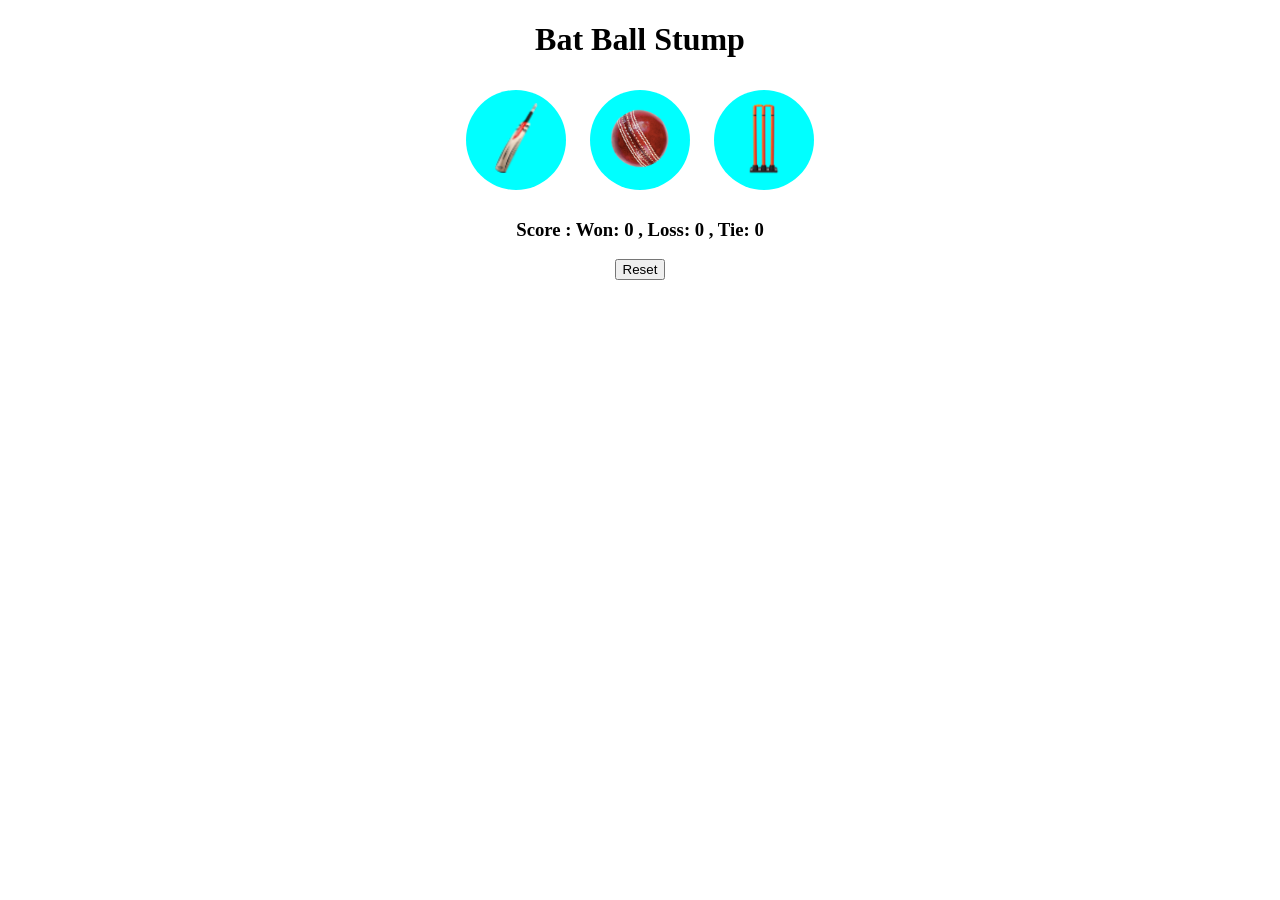
<file: index.html>
<!DOCTYPE html>
<html lang="en">
  <head>
    <meta charset="UTF-8" />
    <meta name="viewport" content="width=device-width, initial-scale=1.0" />
    <link rel="stylesheet" href="styles.css" />
    <title>Cricket Game</title>
  </head>
  <body>
    <h1>Bat Ball Stump</h1>
    <!-- Choice of Computer is made based on Math.Random() *3 function -->

    <button
      class="choice-button"
      onclick=" 
      let computerChoice = generateComputerChoice();
      let resultMsg = getResult('Bat', computerChoice);
      showResult('Bat', computerChoice, resultMsg);"
    >
      <img src="images/bat.png" alt="Bat Image" class="choice-image" />
    </button>
    <button
      class="choice-button"
      onclick=" 
        computerChoice = generateComputerChoice();
        resultMsg = getResult('Ball', computerChoice);
        showResult('Ball', computerChoice, resultMsg);"
    >
      <img src="images/ball.png" alt="Ball Image" class="choice-image" />
    </button>
    <button
      class="choice-button"
      onclick=" 
        computerChoice = generateComputerChoice();
        resultMsg = getResult('Stump', computerChoice);
        showResult('Stump', computerChoice, resultMsg);"
    >
      <img src="images/stump.png" alt="Stump Image" class="choice-image" />
    </button>

    <h3 id="user-move"></h3>
    <h3 id="computer-move"></h3>
    <h3 id="result"></h3>
    <h3 id="score"></h3>
    <button
      onclick="localStorage.clear();
    resetScore();"
    >
      Reset
    </button>
    <script src="cricket.js">
    </script>
  </body>
</html>
</file>
<file: styles.css>
body {
  text-align: center;
}

.choice-button {
  height: 100px;
  width: 100px;
  border: none;
  margin: 10px;
  background-color: cyan;
  border-radius: 50px;
  cursor: pointer;
}

.choice-button img {
  height: 75px;
}
</file>
